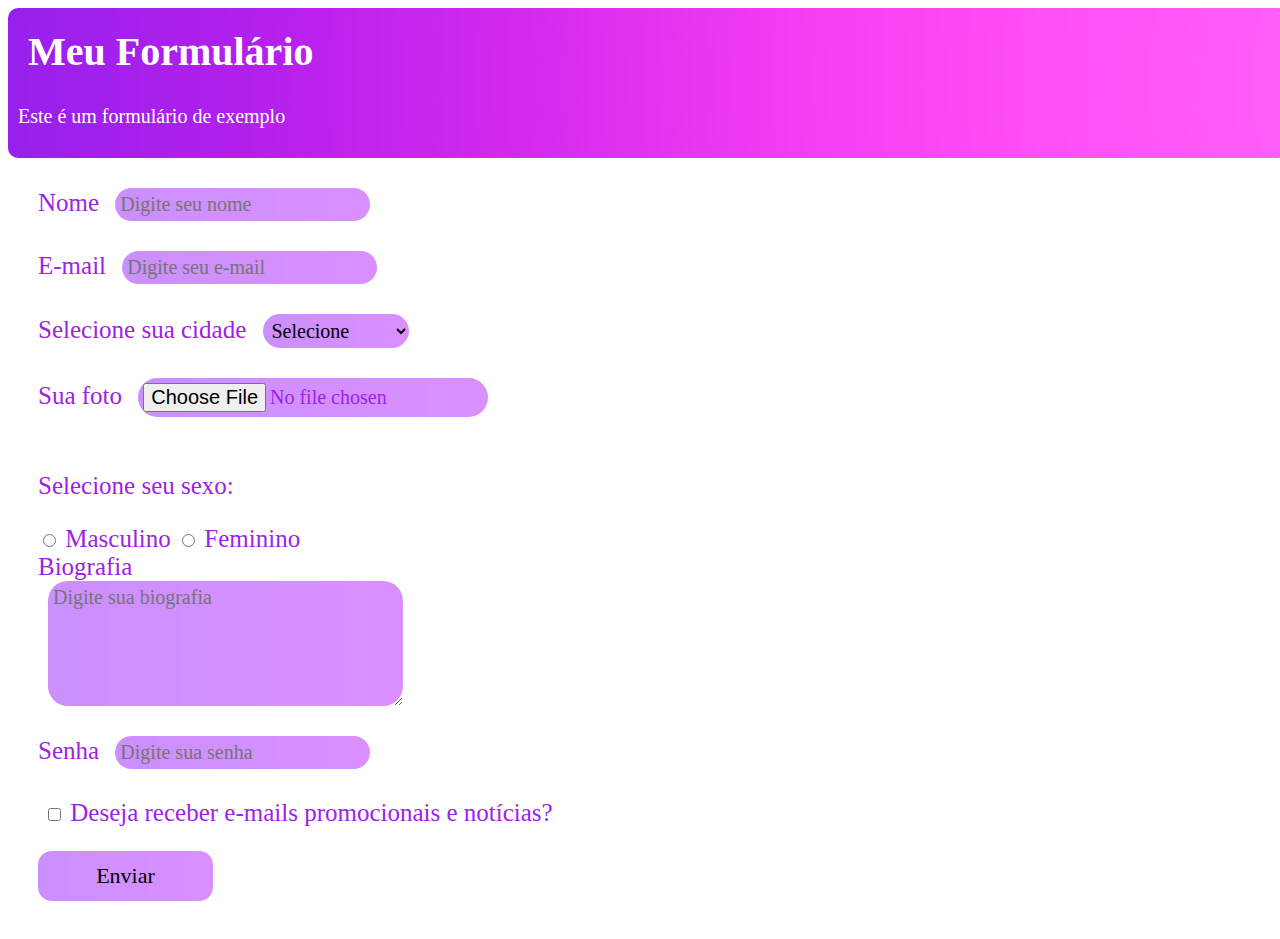
<file: trabalheconosco.html>
<html>
  <head>
    <meta charset="utf-8">
    <title>Formulários</title>
    <link href="style-trabalheconosco.css" rel="stylesheet" type="text/css" />
  </head>
  <body>
    <header>
    <h1>Meu Formulário</h1>
    <p>Este é um formulário de exemplo</p>
    </header>
    
    <form action="" method="post" enctype="multipart/form-data">

      <div>
        <label for="">Nome</label>
        <input name="nome" required="required" class="input-label" placeholder="Digite seu nome" type="text">
      </div>

      <div>
        <label for="">E-mail</label>
        <input name="email" required="required" class="input-label" placeholder="Digite seu e-mail" type="text">
      </div>

      <div>
        <label for="">Selecione sua cidade</label>
        <select required="required" class="input-label" name="cidade" >
          <option selected="selected" value="">Selecione</option
          <option value="1">Belo Horizonte</option>       
          <option value="2">São Paulo</option>
          <option value="3">Rio de Janeiro</option>
        </select>
      </div>

      <div>
        <label for="">Sua foto</label>
        <input required="required" class="input-label" name="foto" type="file">
      </div>

      <div>
        <p>Selecione seu sexo:</p>
        <label for="sexo1"><input name="sexo" id="sexo1" value="m" type="radio"> Masculino</label>
        <label for="sexo2"><input name="sexo" id="sexo2" value="f" type="radio"> Feminino</label>
      </div>

      <div>
        <label for="">Biografia</label><br>
        <textarea name="biografia" class="input-label" placeholder="Digite sua biografia" required="required" cols="30" rows="5"></textarea>
      </div>

      <div>
        <label for="">Senha</label>
        <input required="required" class="input-label" placeholder="Digite sua senha" name="senha" type="password">
      </div>

      <div>
        <label for="noticias">
          <input name="newsletter" class="input-label" id="noticias" type="checkbox">
          Deseja receber e-mails promocionais e notícias?</label>
      </div>  

      <div>
        <button name="enviar" class="send-button" value="1" type="submit">Enviar</button>
      </div>
      
    </form>



    
  </body>
</html>
</file>
<file: style-trabalheconosco.css>
*{
  marging: 0px;
  padding: 0px;
  box-sizing: border-box;
  outline: none;
  font-family: "Comic Sans MS", "Comic Sans", cursive;
  
}

:root {
  --dark-blue: #0f057d;
  --black: #05012e;
  --gray: #ededed;
  --dark-purple: #48016b;
}
 
html, body{
  width: 100%;
  overflow-x: hidden;
  align-items: center;
}

header{
  width: 100%;
  height: 150px;
  background-image: radial-gradient(circle at 120.71% 50%, #ff6af7 0, #ff5ef8 16.67%, #ff4ff6 33.33%, #f23cf2 50%, #d42aee 66.67%, #b520ec 83.33%, #9720ec 100%);
  border-radius: 10px;
  color: white;
}

header h1{
  margin: 0 auto;
  padding:20px;
  font-size:40px;
  
}

header p{
  margin: 0 auto;
  font-size:20px;
  padding:10px;
}

form{
  
  color:#9e22e6;
  font-size:25px;
  padding:30px;
  justify-content: space-between;
  backgroun-color:white;
  border-radius: 20px;
  margin: 0 auto;
}

form .input-label{
  margin-bottom:30px;
  justify-content: space-between;
  margin-left:10px;
  font-size:20px;
  border:none;
  border-radius:20px;
  padding:5px;
  background-image: linear-gradient(to left, #da8fff, #cb8fff);
}



form .send-button{
  border:none;
  border-image:
  color:black;
  font-size:22px;
  width:175px;
  height:50px;
  border-radius:14px;
  padding:5px;
  background-image: linear-gradient(to left, #da8fff, #cb8fff);
}

form .send-button:hover{
  transition: background, color 0.6s;
  background: #6d009c;
  color: white;
}
</file>
